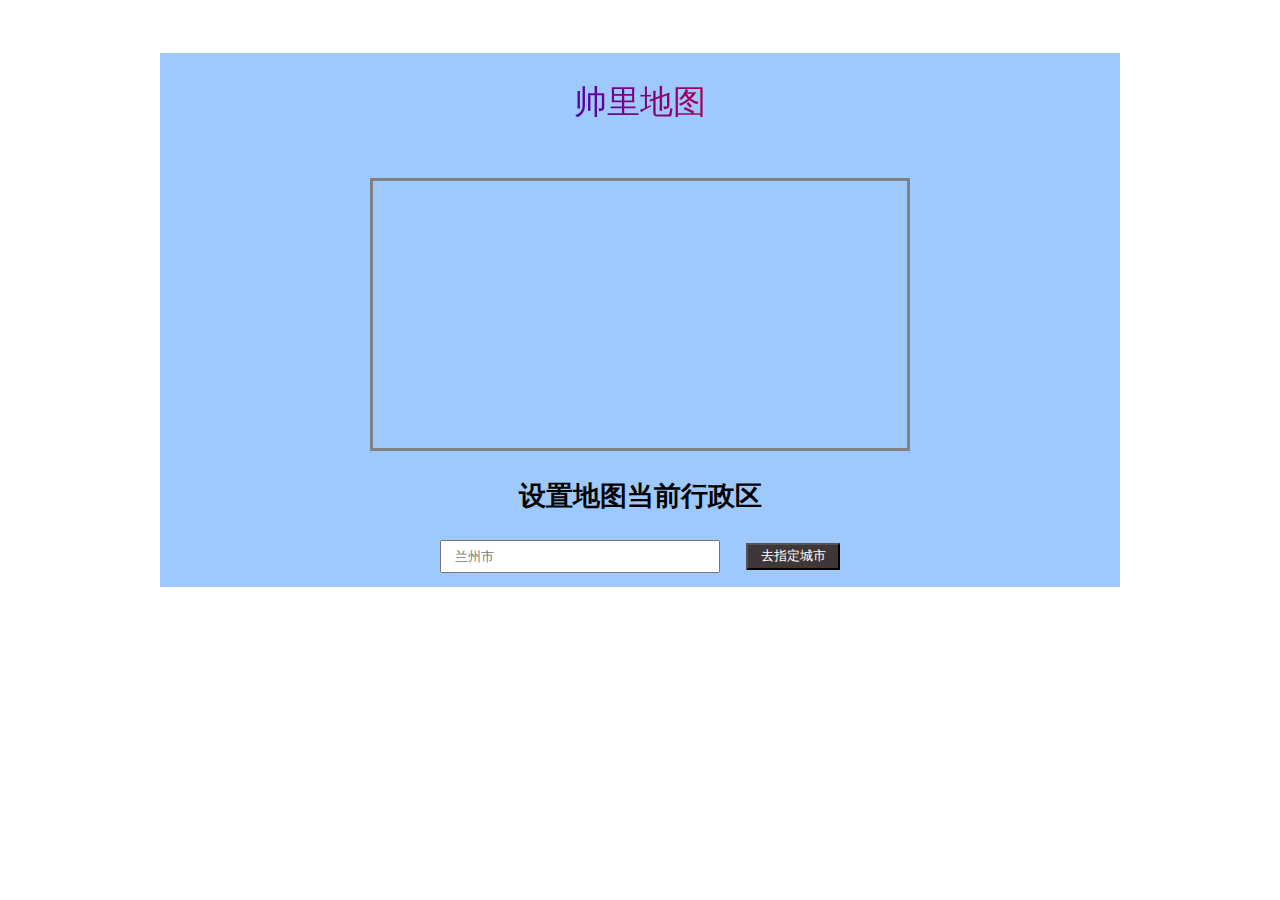
<file: 高德地图/index.html>
<!DOCTYPE html>

<head>
    <meta charset="utf-8">
    <title>高德地图</title>
    <link rel="stylesheet" href="index.css">
    <script src="./js/viewport/viewport.js"></script>
</head>

<body>
    <div class="total">
        <div class="title">帅里地图</div>
        <div id="map" class="map"></div>
        <div class="input-card">
            <h4>设置地图当前行政区</h4>
            <div class="input-item">
                <input id='city-name' placeholder="兰州市" type="text" style="margin-right:1rem;">
                <button class="btn" id="query">去指定城市</button>
            </div>
        </div>
    </div>
    <script type="text/javascript" src="https://webapi.amap.com/maps?v=1.4.8&key=	e86bda5c4e1b37656e240c7880d5e19d">
    </script>
    <!-- <script>
        //初始化地图插件
        window.onload = function () {
            var map = new AMap.Map('map');
        }
        var map = new AMap.Map('container', {
            zoom: 10, //缩放级别
            center: [116.397428, 39.90923], //地图显示中心点坐标，如果没有center属性，则会定位到你当前所处的位置
            viewMode: '3D' //使用3D视图
        });
    </script> -->
    <script>
        var map = new AMap.Map('map', {
            resizeEnable: true,
            center: [103, 36] //所要定位的城市的经纬度
        });

        //根据cityname、adcode、citycode设置地图位置
        function gotoCity() {
            var val = document.querySelector('#city-name').value; //可以是cityname、adcode、citycode
            if (!val) {
                val = "兰州市";
            }
            map.setCity(val);
            log.info(`已跳转至${val}`);
        }

        //绑定查询点击、回车事件
        document.querySelector('#query').onclick = gotoCity;
        document.querySelector('#city-name').onkeydown = function (e) {
            if (e.keyCode === 13) {
                gotoCity();
                return false;
            }
            return true;
        };
    </script>
</body>
<script src="./js/amap.js"></script>

</html>
</file>
<file: 高德地图/index.css>
* {
    margin: 0;
    padding: 0;
}

.total {
    width: 36rem;
    height: 20rem;
    background: rgb(157, 201, 252);
    margin: 2rem auto ;
}

.title {
    width: 15rem;
    font-size: 1.25rem;
    background: linear-gradient(to left, red, blue);
    background-clip: text;
    -webkit-background-clip: text;
    color: transparent;
    text-align: center;
    margin: auto;
    padding-top: 1rem;
}

.map {
    width: 20rem;
    height: 10rem;
    margin: 2rem auto 0;
    border: 0.125rem solid gray;
}

.input-card {
    width: 15rem;
    text-align: center;
    margin: 1rem auto;
}
.input-card .input-item {
    margin-top: 1rem;
    display: flex;
    justify-content: center;
    align-items: center;
}
.input-card .input-item input{
    width: 10rem;
    padding: .25rem .5rem;
}
.input-card .input-item button{
    width: 3.75rem;
    height: 1rem;
    color: #fff;
    background-color: rgb(63, 55, 55);
}
</file>
